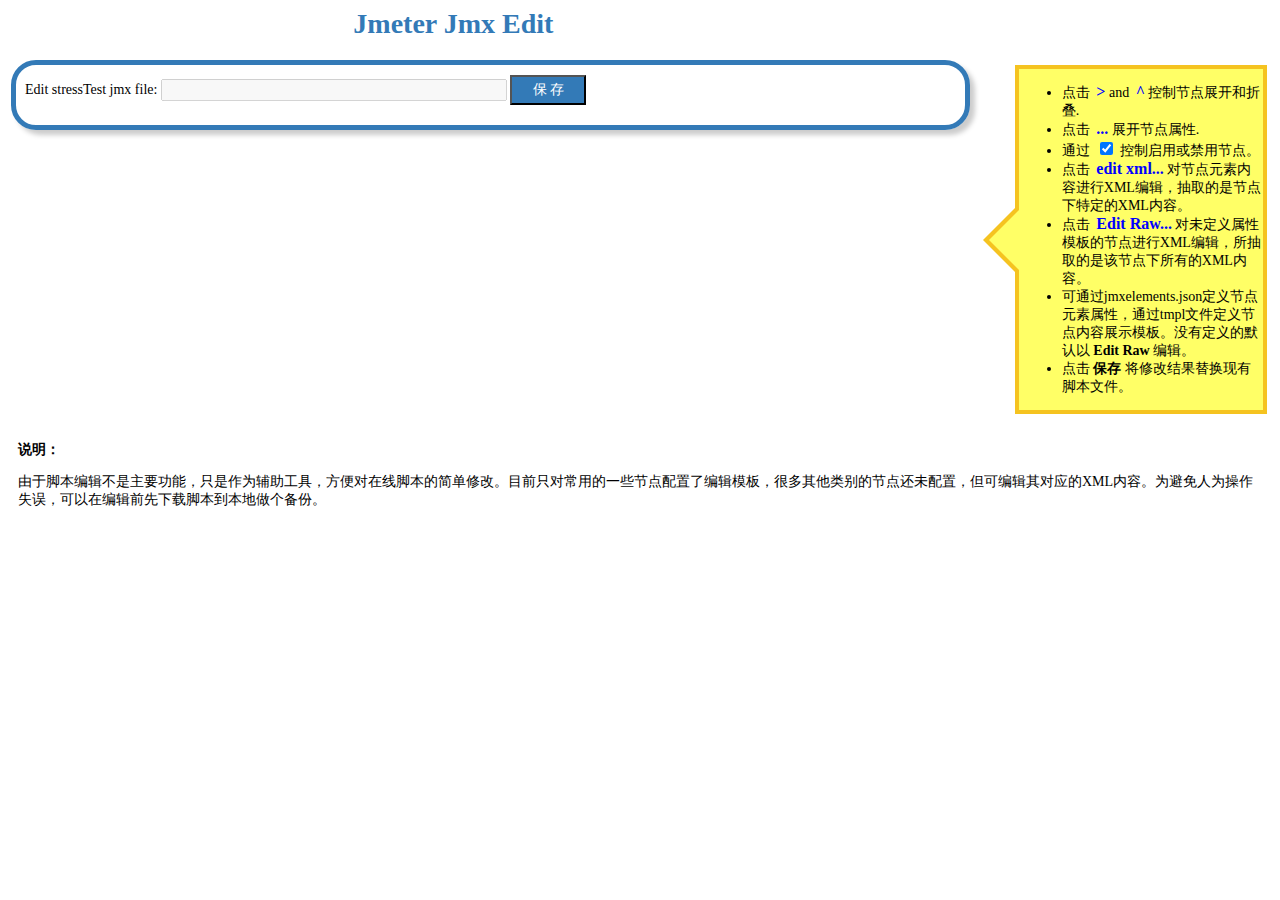
<file: src/main/resources/static/plugins/jmxedit/jmxEdit.html>
<!-- wm.html -->
<html>
<head>
	<meta http-equiv="Content-Type" content="text/html; charset=UTF-8" />
	<title> jmx.js - a Web-based Editor for JMeter's JMX file format</title>
	<script type="text/javascript" src="lib/jmx.min.js"></script>
	<script type="text/javascript">

	var jmxDoc;
	var fileName = getQueryString("jmxFile");
	var jmxName = getQueryString("jmxName");
	// var URL = parent.location.host;
	var URL = window.location.href.match(/http:\/\/(\S*)\/plugins\/jmxedit/)[1];
	function load () {
		JMX.init({"demo" : false});
		jmxDoc = JMX.loadAndEdit("editor", "http://" + URL + "/testReport/" + fileName.replace("\\","/"));
		document.getElementById("jmxname").value = jmxName;
	}

	function save () {
		try{
			JMX.save("http://" + URL + "/test/stressFile/jmxEdit",fileName,jmxDoc);	
		}catch(e){
			alert("保存失败！" + e);
		}
	}
	
	// Get URL parameters
	function getQueryString (name) {
	    var reg = new RegExp("(^|&)"+ name +"=([^&]*)(&|$)");
	    var r = window.location.search.substr(1).match(reg);
	    if(r!=null) return decodeURIComponent(r[2]);
	    return null;
	}
	</script>
	<link rel="stylesheet" type="text/css" href="res/jmx.js.css"></link>
	<link rel="stylesheet" type="text/css" href="res/demo.css"></link>
	</style>
</head>
<body onload="load()">
	<div id="header" style="width:70%">
		<h1>Jmeter Jmx Edit</h1>
	</div>
	<div id="body">
		<div class="col1">
			<div class="controls" style="margin-top:10px;">
				<span>Edit stressTest jmx file: </span>
				<input type="text" name="jmxname" id="jmxname" size="40" disabled />
				<button onclick="save();" style="background-color: #337AB7;cursor:pointer; width: 76px;height: 30px;color: #FFFFFF">保 存</button>
			</div>
			<div id="editor"></div>
		</div>
		<div class="col2">
			<div class="help">
				<ul>
					<li> 点击 <span class="toggle">&gt;</span> and <span class="toggle">^</span> 控制节点展开和折叠.</li>
					<li> 点击 <span class="toggle">...</span> 展开节点属性.</li>
					<li> 通过 <span class="toggle"><input type="checkbox" name="isCheck" value="" checked="checked" /></span> 控制启用或禁用节点。</li>
					<li> 点击 <span class="toggle">edit xml...</span> 对节点元素内容进行XML编辑，抽取的是节点下特定的XML内容。</li>
					<li> 点击 <span class="toggle">Edit Raw...</span> 对未定义属性模板的节点进行XML编辑，所抽取的是该节点下所有的XML内容。</li>
					<li> 可通过jmxelements.json定义节点元素属性，通过tmpl文件定义节点内容展示模板。没有定义的默认以 <strong>Edit Raw</strong> 编辑。</li>
					<li> 点击 <strong>保存</strong> 将修改结果替换现有脚本文件。</li>
				</ul>
			</div>
		</div>
	</div>
	<div id="footer">
		<h2>说明：</h2>
		<p>由于脚本编辑不是主要功能，只是作为辅助工具，方便对在线脚本的简单修改。目前只对常用的一些节点配置了编辑模板，很多其他类别的节点还未配置，但可编辑其对应的XML内容。为避免人为操作失误，可以在编辑前先下载脚本到本地做个备份。</p>
	</div>
</body>
</html>
</file>
<file: src/main/resources/static/plugins/jmxedit/res/jmx.js.css>
* {
	font-family: "tahoma";
	font-size: 14px;
}
div,span,table {
	padding-left: 3px;
	margin: 0;
}

form{
	margin: 0;
}

.jmxElement {
	border-top: lightblue 1px dashed;
	border-left: lightblue 1px dashed;
	border-right: lightblue 1px dashed;
	border-radius:5px;
}

img.icon {
	display: inline;
}

.jmxType {
	font-family: verdana;
	font-variant: small-caps;
}

.expanded {
	display: block;
}

.collapsed {
	display: none;
}

.toggle {
	font-weight: bold;
	font-size: 16px;
	color: blue;
	cursor: pointer;
}

.toggleChildren {
	float: left;
}

.nodecontents {
	float: right;
}

.textarea-inherit {
    width: 96%;
    overflow: auto;
    word-break: break-all; //�����������
}
</file>
<file: src/main/resources/static/plugins/jmxedit/res/demo.css>
/*
Note: No style in this css is required for jmx.js to work. This file has styles intended only for the demo page.
It does use some styles from jmx.js.css, however, to style the references to the controls in the help balloon.
*/
body{
	background-color: #ffffff; /*lightyellow*/
}

h1 { 
	font-size: 28px;
	margin:0;
	color: #337AB7;
}
#header{ 
	text-align: center;
	margin-bottom: 20px;

	/*height:10%;*/
}

#header > p { padding: 0; margin:0;}
#body {
	/*height:85%;*/
}

#footer	{
	/*height: 10%;*/
	clear:both;
	padding:10px;
}

.col1{
	float:left;
	width: 75%;

	border:5px solid #337AB7;
	border-radius:25px;
	box-shadow: 5px 5px 5px #cccccc;
}

.col2{
	float: right;
	text-align: left;
	width: 20%;
	padding: 5px;
}

#editor {
	padding: 10px;
}

/* From http://cssarrowplease.com/ */
.help {
	position: relative;
	background: #ffff66;
	border: 4px solid #f5c320;
}
.help:after, .help:before {
	right: 100%;
	top: 50%;
	border: solid transparent;
	content: " ";
	height: 0;
	width: 0;
	position: absolute;
	pointer-events: none;
}

.help:after {
	border-color: rgba(237, 230, 36, 0);
	border-right-color: #ffff66;
	border-width: 30px;
	margin-top: -30px;
}
.help:before {
	border-color: rgba(245, 195, 32, 0);
	border-right-color: #f5c320;
	border-width: 36px;
	margin-top: -36px;
}
</file>
